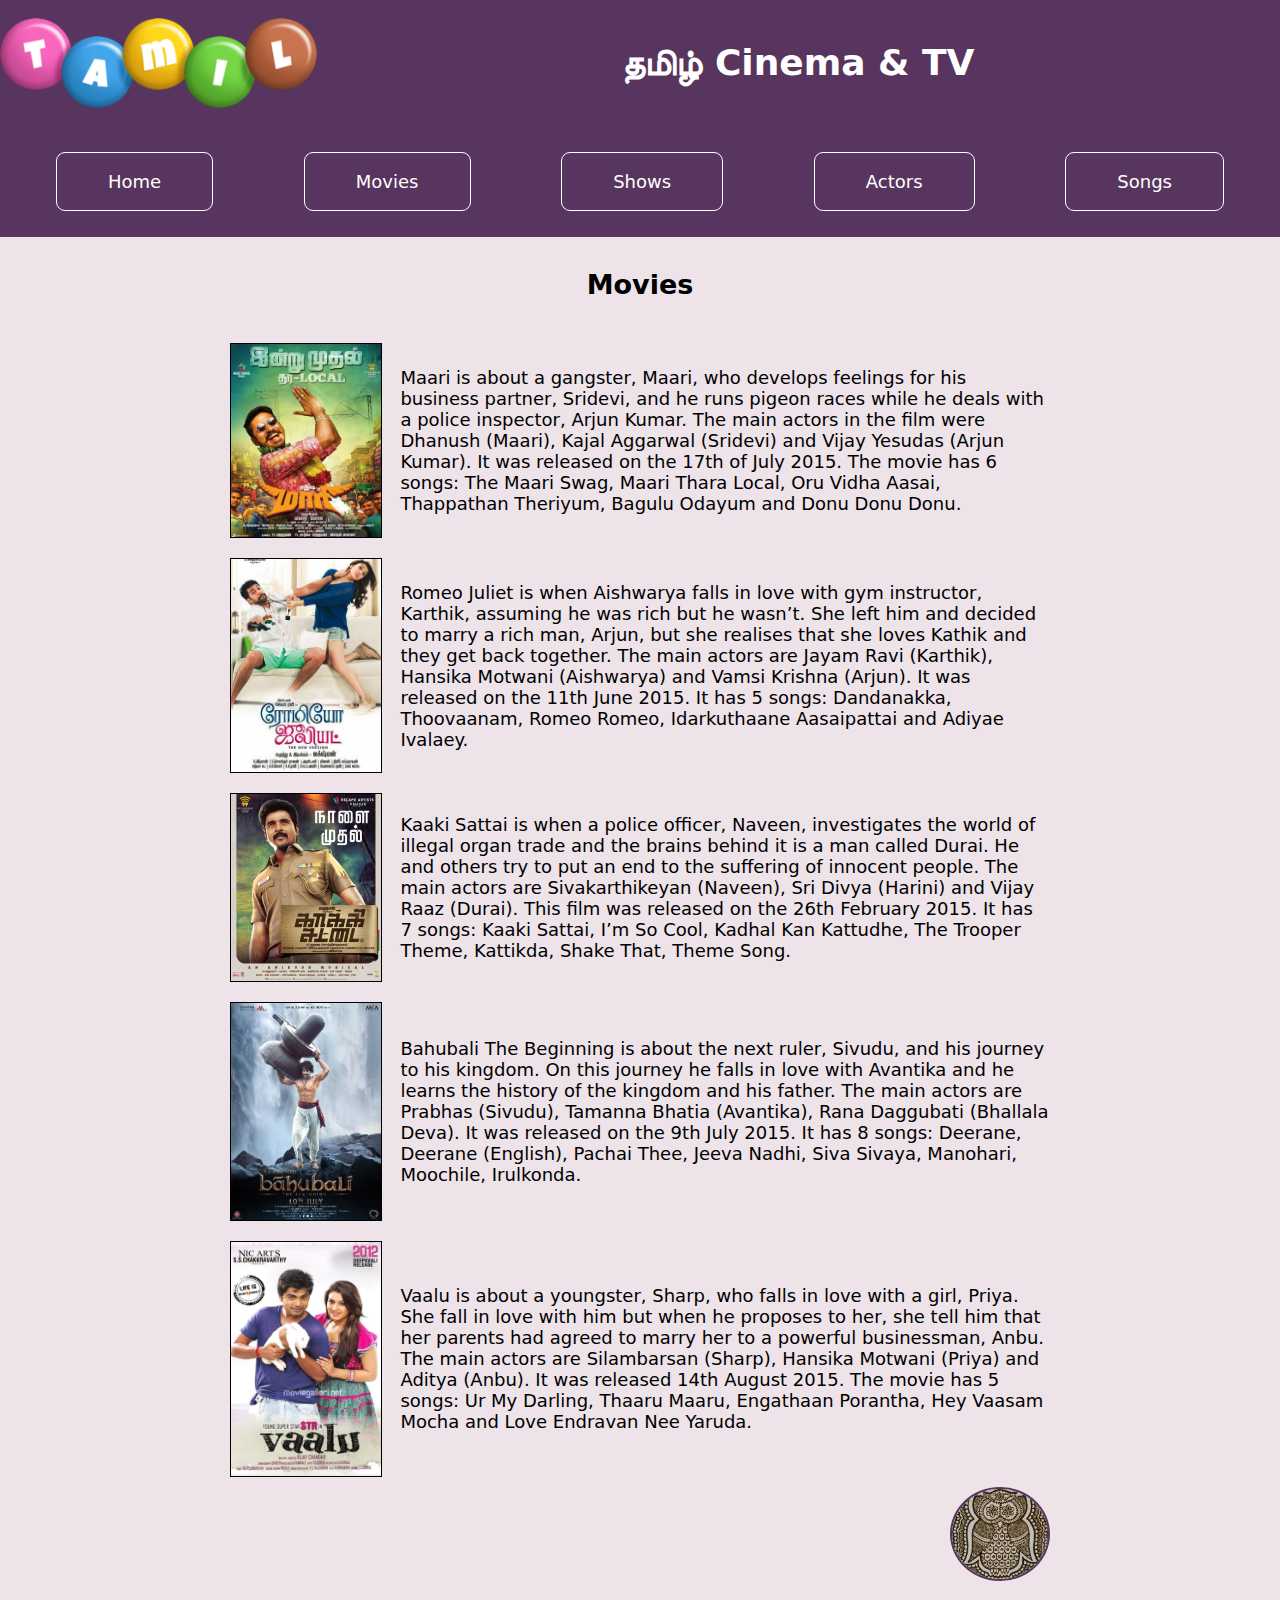
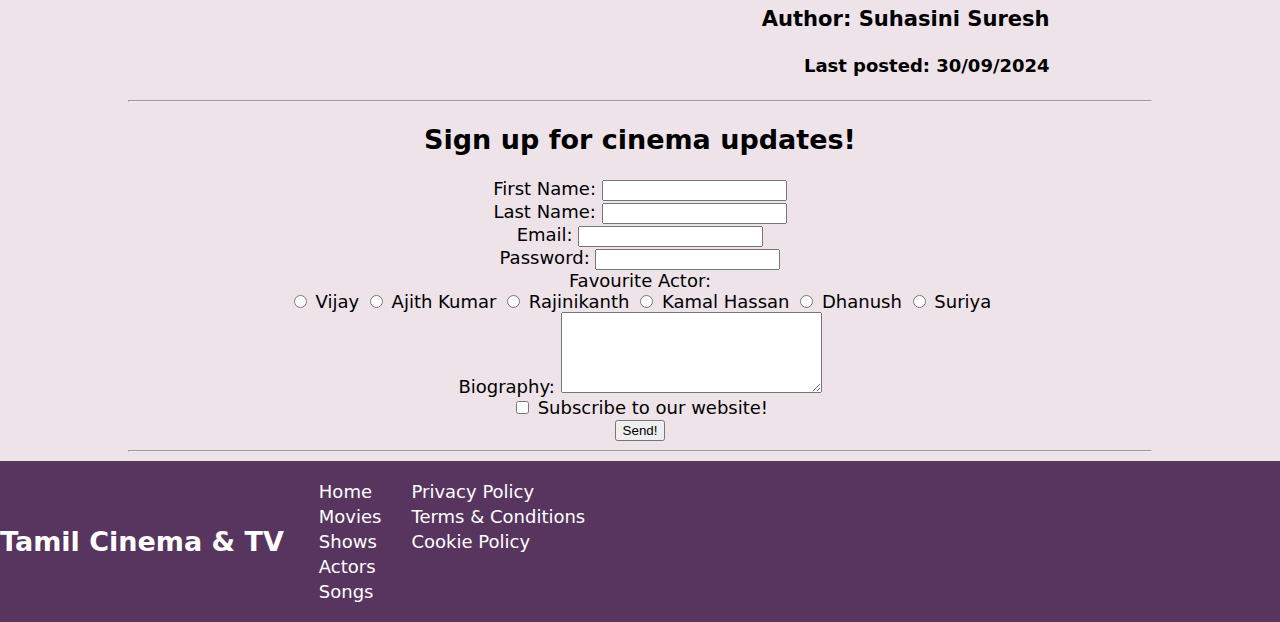
<file: index.html>
<!DOCTYPE html>
<html lang="en">

<head>
    <link rel="stylesheet" href="style.css">
    <meta charset="UTF-8">
    <meta name="viewport" content="width=device-width, initial-scale=1.0">
    <title>Movies</title>
</head>

<body>

    <header id="main-header">
        <div id="main-header-top">
            <img id="logo" src="image/Logo.png" alt="The letters of the word tamil are in separate colourful circles">
            <h1 id="heading">தமிழ் Cinema & TV</h1>
        </div>
        <nav> 
            <ul id="nav-ul">
                <li><a href="home.html" class="nav-button">Home</a></li>
                <li><a href="index.html" class="nav-button">Movies</a></li>
                <li><a href="shows.html" class="nav-button">Shows</a></li>
                <li><a href="actors.html" class="nav-button">Actors</a></li>
                <li><a href="songs.html" class="nav-button">Songs</a></li>
            </ul>
        </nav>
    </header>

    <main>
        <h2 id="subheading">Movies</h2>
        <div id="movies">
            <article class="movie">
                <img src="image/Maari.jpg" alt="Movie poster for the film Maari" class="movie-image">
                <p class="movie-description">Maari is about a gangster, Maari, who develops feelings for his business partner, Sridevi, and he runs pigeon races while he deals with a police inspector, Arjun Kumar. The main actors in the film were Dhanush (Maari), Kajal Aggarwal (Sridevi) and Vijay Yesudas (Arjun Kumar). It was released on the 17th of July 2015. The movie has 6 songs: The Maari Swag, Maari Thara Local, Oru Vidha Aasai, Thappathan Theriyum, Bagulu Odayum and Donu Donu Donu.</p>
            </article>
    
            <article class="movie">
                <img src="image/Romeo Juliet.jpg" alt="Movie poster for the film Romeo Juliet" class="movie-image">
                <p class="movie-description">Romeo Juliet is when Aishwarya falls in love with gym instructor, Karthik, assuming he was rich but he wasn’t. She left him and decided to marry a rich man, Arjun, but she realises that she loves Kathik and they get back together. The main actors are Jayam Ravi (Karthik), Hansika Motwani (Aishwarya) and Vamsi Krishna (Arjun). It was released on the 11th June 2015. It has 5 songs: Dandanakka, Thoovaanam, Romeo Romeo, Idarkuthaane Aasaipattai and Adiyae Ivalaey.</p>
            </article>
    
            <article class="movie">
                <img src="image/Kaaki Sattai.jpg" alt="Movie poster for the film Kaaki Sattai" class="movie-image">
                <p class="movie-description">Kaaki Sattai is when a police officer, Naveen, investigates the world of illegal organ trade and the brains behind it is a man called Durai. He and others try to put an end to the suffering of innocent people. The main actors are Sivakarthikeyan (Naveen), Sri Divya (Harini) and Vijay Raaz (Durai). This film was released on the 26th February 2015. It has 7 songs: Kaaki Sattai, I’m So Cool, Kadhal Kan Kattudhe, The Trooper Theme, Kattikda, Shake That, Theme Song.</p>
            </article>
    
            <article class="movie">
                <img src="image/bahubali.jpg" alt="Movie poster for the film Bahubali" class="movie-image">
                <p class="movie-description">Bahubali The Beginning is about the next ruler, Sivudu, and his journey to his kingdom. On this journey he falls in love with Avantika and he learns the history of the kingdom and his father. The main actors are Prabhas (Sivudu), Tamanna Bhatia (Avantika), Rana Daggubati (Bhallala Deva). It was released on the 9th July 2015. It has 8 songs: Deerane, Deerane (English), Pachai Thee, Jeeva Nadhi, Siva Sivaya, Manohari, Moochile, Irulkonda.</p>
            </article>
    
            <article class="movie">
                <img src="image/vaalu.jpg" alt="Movie poster for the film Vaalu" class="movie-image">
                <p class="movie-description">Vaalu is about a youngster, Sharp, who falls in love with a girl, Priya. She fall in love with him but when he proposes to her, she tell him that her parents had agreed to marry her to a powerful businessman, Anbu. The main actors are Silambarsan (Sharp), Hansika Motwani (Priya) and Aditya (Anbu). It was released 14th August 2015. The movie has 5 songs: Ur My Darling, Thaaru Maaru, Engathaan Porantha, Hey Vaasam Mocha and Love Endravan Nee Yaruda.</p>
            </article>
        </div>
        

        <footer>
             <img id="profile-pic" src="image/owl_design.jpg" alt="A profile picture of an owl design"> 
             <h3> Author: Suhasini Suresh </h3>
             <h4> Last posted: 30/09/2024 </h4>
        </footer>

         <hr>
         <h2 id="signup"> Sign up for cinema updates! </h2>
         <form action="" method="">
            <label for="first_name">First Name:</label>
            <input type="text" id="first_name" name="first_name" required>
            <br>

            <label for="last_name">Last Name:</label>
            <input type="text" id="last_name" name="last_name" required>
            <br>

            <label for="email">Email:</label>
            <input type="email" name="email" id="email">
            <br>

            <label for="password">Password:</label>
            <input type="password" name="password" id="password">
             <br>

            <label for="favourite_actor">Favourite Actor:</label>
            <br>
            <input type="radio" name="favourite_actor" id="vijay" value="vijay">
            <label for="vijay">Vijay</label>
            <input type="radio" name="favourite_actor" id="ajith" value="ajith">
            <label for="ajith">Ajith Kumar</label>
            <input type="radio" name="favourite_actor" id="rajini" value="rajini">
            <label for="rajini">Rajinikanth</label>
            <input type="radio" name="favourite_actor" id="kamal" value="kamal">
            <label for="kamal">Kamal Hassan</label>
            <input type="radio" name="favourite_actor" id="dhanush" value="dhanush">
            <label for="dhanush">Dhanush</label>
            <input type="radio" name="favourite_actor" id="suriya" value="suriya">
            <label for="suriya">Suriya</label>
            <br>

            <label for="bio">Biography:</label>
            <textarea name="bio" id="bio" cols="30" rows="5"></textarea>
            <br>

            <input type="checkbox" name="subscribe" id="subscribe">
            <label for="subscribe">Subscribe to our website!</label>
            <br>

            <input type="submit" value="Send!">
            <br>

         </form>
         <hr>

    </main>

    <footer>
       <h2>Tamil Cinema & TV</h2>
        <section>
             <nav>
                <ul id="footer-ul">
                    <div>
                        <li><a href="home.html">Home</a></li>
                        <li><a href="index.html">Movies</a></li>
                        <li><a href="shows.html">Shows</a></li>
                        <li><a href="actors.html">Actors</a></li>
                        <li><a href="songs.html">Songs</a></li>
                    </div>
                    <div>
                        <li><a href="">Privacy Policy</a></li>
                        <li><a href="">Terms & Conditions</a></li>
                        <li><a href="">Cookie Policy</a></li>
                    </div>
                </ul>
             </nav>
        </section>
    </footer>

</body>
</html>
</file>
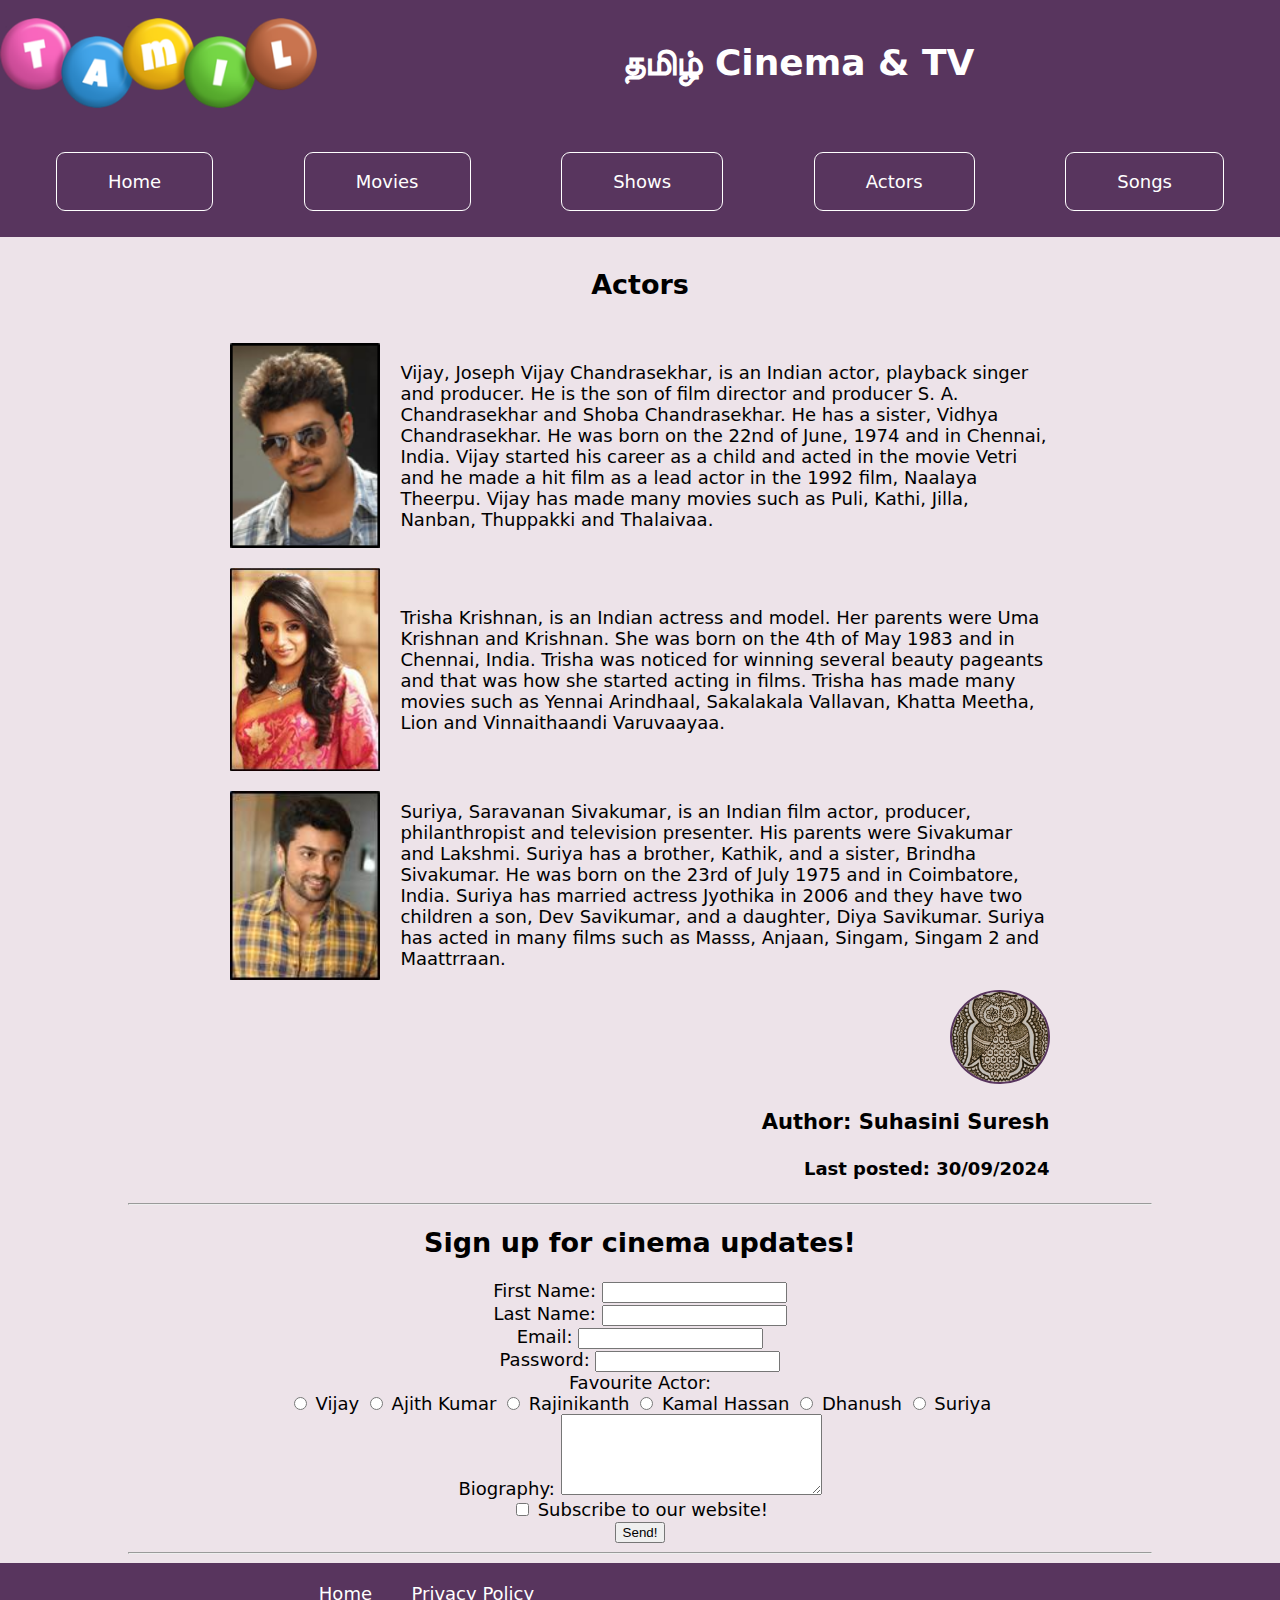
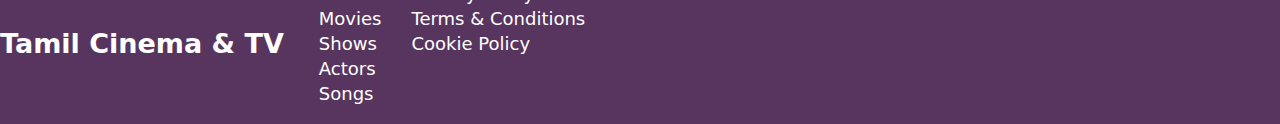
<file: actors.html>
<!DOCTYPE html>
<html lang="en">

<head>
    <link rel="stylesheet" href="style.css">
    <meta charset="UTF-8">
    <meta name="viewport" content="width=device-width, initial-scale=1.0">
    <title>Actors</title>
</head>

<body>
    
    <header id="main-header">
        <div id="main-header-top">
            <img id="logo" src="image/Logo.png" alt="The letters of the word tamil are in separate colourful circles">
            <h1 id="heading">தமிழ் Cinema & TV</h1>
        </div>
        <nav> 
            <ul id="nav-ul">
                <li><a href="home.html" class="nav-button">Home</a></li>
                <li><a href="index.html" class="nav-button">Movies</a></li>
                <li><a href="shows.html" class="nav-button">Shows</a></li>
                <li><a href="actors.html" class="nav-button">Actors</a></li>
                <li><a href="songs.html" class="nav-button">Songs</a></li>
            </ul>
        </nav>
    </header>

    <main>
        <h2 id="subheading">Actors</h2>

        <div id="actors">
            <article class="actor">
                <img src="image/vijay.png" alt="Image of the actor Vijay" class="actor-image">
                <p class="actor-description">Vijay, Joseph Vijay Chandrasekhar, is an Indian actor, playback singer and producer. He is the son of film director and producer S. A. Chandrasekhar and Shoba Chandrasekhar. He has a sister, Vidhya Chandrasekhar. He was born on the 22nd of June, 1974 and in Chennai, India. Vijay started his career as a child and acted in the movie Vetri and he made a hit film as a lead actor in the 1992 film, Naalaya Theerpu. Vijay has made many movies such as Puli, Kathi, Jilla, Nanban, Thuppakki and Thalaivaa.</p>
            </article>

            <article class="actor">
                <img src="image/Trisha.jpg" alt="Image of the actor Trisha" class="actor-image">
                <p class="actor-description">Trisha Krishnan, is an Indian actress and model. Her parents were Uma Krishnan and Krishnan. She was born on the 4th of May 1983 and in Chennai, India. Trisha was noticed for winning several beauty pageants and that was how she started acting in films. Trisha has made many movies such as Yennai Arindhaal, Sakalakala Vallavan, Khatta Meetha, Lion and Vinnaithaandi Varuvaayaa.</p>
            </article>
            
            <article class="actor">
                <img src="image/Surya.jpg" alt="Image of the actor Suriya" class="actor-image">
                <p class="actor-description">Suriya, Saravanan Sivakumar, is an Indian film actor, producer, philanthropist and television presenter. His parents were Sivakumar and Lakshmi. Suriya has a brother, Kathik, and a sister, Brindha Sivakumar. He was born on the 23rd of July 1975 and in Coimbatore, India. Suriya has married actress Jyothika in 2006 and they have two children a son, Dev Savikumar, and a daughter, Diya Savikumar. Suriya has acted in many films such as Masss, Anjaan, Singam, Singam 2 and Maattrraan.</p>
            </article>
        </div>

        <footer>
            <img id="profile-pic" src="image/owl_design.jpg" alt="A profile picture of an owl design"> 
            <h3> Author: Suhasini Suresh </h3>
            <h4> Last posted: 30/09/2024 </h4>
       </footer>

        <hr>
         <h2 id="signup"> Sign up for cinema updates! </h2>
         <form action="" method="">
            <label for="first_name">First Name:</label>
            <input type="text" id="first_name" name="first_name" required>
            <br>

            <label for="last_name">Last Name:</label>
            <input type="text" id="last_name" name="last_name" required>
            <br>

            <label for="email">Email:</label>
            <input type="email" name="email" id="email">
            <br>

            <label for="password">Password:</label>
            <input type="password" name="password" id="password">
             <br>

            <label for="favourite_actor">Favourite Actor:</label>
            <br>
            <input type="radio" name="favourite_actor" id="vijay" value="vijay">
            <label for="vijay">Vijay</label>
            <input type="radio" name="favourite_actor" id="ajith" value="ajith">
            <label for="ajith">Ajith Kumar</label>
            <input type="radio" name="favourite_actor" id="rajini" value="rajini">
            <label for="rajini">Rajinikanth</label>
            <input type="radio" name="favourite_actor" id="kamal" value="kamal">
            <label for="kamal">Kamal Hassan</label>
            <input type="radio" name="favourite_actor" id="dhanush" value="dhanush">
            <label for="dhanush">Dhanush</label>
            <input type="radio" name="favourite_actor" id="suriya" value="suriya">
            <label for="suriya">Suriya</label>
            <br>

            <label for="bio">Biography:</label>
            <textarea name="bio" id="bio" cols="30" rows="5"></textarea>
            <br>

            <input type="checkbox" name="subscribe" id="subscribe">
            <label for="subscribe">Subscribe to our website!</label>
            <br>

            <input type="submit" value="Send!">
            <br>

         </form>
         <hr>

    </main>

    <footer>
        <h2>Tamil Cinema & TV</h2>
         <section>
              <nav>
                 <ul id="footer-ul">
                     <div>
                         <li><a href="home.html">Home</a></li>
                         <li><a href="index.html">Movies</a></li>
                         <li><a href="shows.html">Shows</a></li>
                         <li><a href="actors.html">Actors</a></li>
                         <li><a href="songs.html">Songs</a></li>
                     </div>
                     <div>
                         <li><a href="">Privacy Policy</a></li>
                         <li><a href="">Terms & Conditions</a></li>
                         <li><a href="">Cookie Policy</a></li>
                     </div>
                 </ul>
              </nav>
         </section>
     </footer>

</body>

</html>
</file>
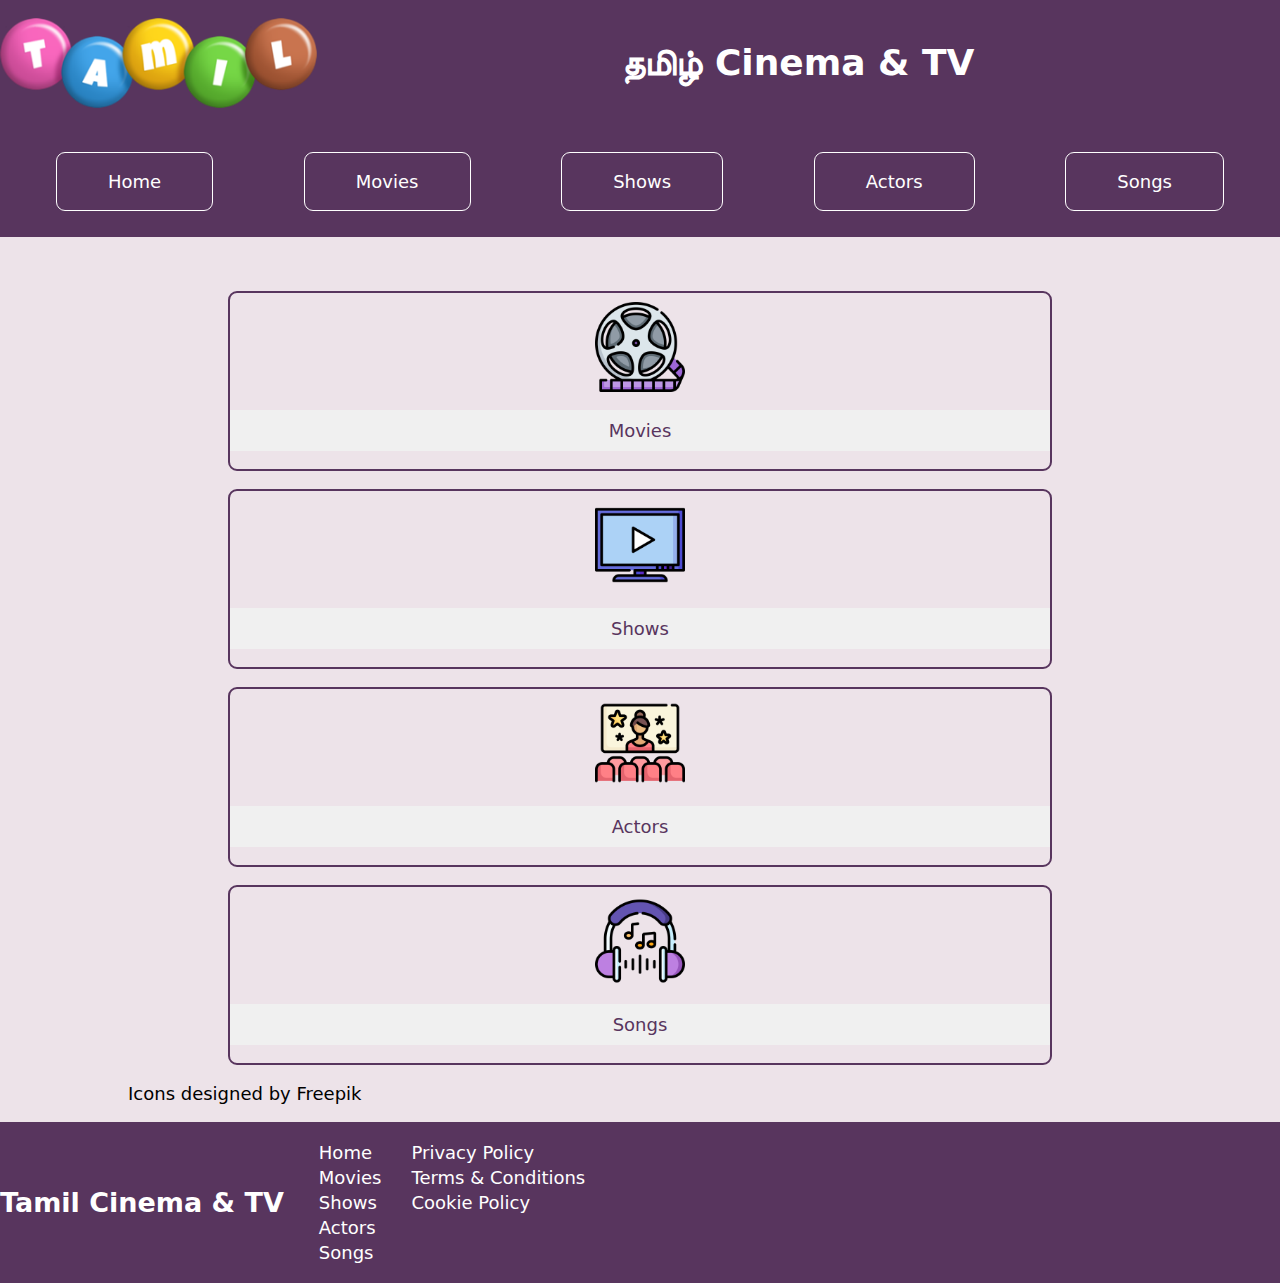
<file: home.html>
<!DOCTYPE html>
<html lang="en">

<head>
    <link rel="stylesheet" href="style.css">
    <meta charset="UTF-8">
    <meta name="viewport" content="width=device-width, initial-scale=1.0">
    <title>Homepage</title>
</head>

<body>

    <header id="main-header">
        <div id="main-header-top">
            <img id="logo" src="image/Logo.png" alt="The letters of the word tamil are in separate colourful circles">
            <h1 id="heading">தமிழ் Cinema & TV</h1>
        </div>
        <nav> 
            <ul id="nav-ul">
                <li><a href="home.html" class="nav-button">Home</a></li>
                <li><a href="index.html" class="nav-button">Movies</a></li>
                <li><a href="shows.html" class="nav-button">Shows</a></li>
                <li><a href="actors.html" class="nav-button">Actors</a></li>
                <li><a href="songs.html" class="nav-button">Songs</a></li>
            </ul>
        </nav>
    </header>

    <main>
        <div class="box-container"></div>
            <div class="box">
                <a href="index.html">
                    <img src="image/movies_icon.png" alt="Movie icon" class="box-image">
                    <p class="box-title">Movies</p>
                </a>
            </div>
            <div class="box">
                <a href="shows.html">
                    <img src="image/shows_icon.PNG" alt="Show icon" class="box-image">
                    <p class="box-title">Shows</p>
                </a>
            </div>
            <div class="box">
                <a href="actors.html">
                    <img src="image/actors_icon.png" alt="Actor icon" class="box-image">
                    <p class="box-title">Actors</p>
                </a>
            </div>
            <div class="box">
                <a href="songs.html">
                    <img src="image/songs_icon.png" alt="Song icon" class="box-image">
                    <p class="box-title">Songs</p>
                </a>
            </div>
        </div>
        <p id="acknowledgement">Icons designed by Freepik</p>
    </main>

    <footer>
        <h2>Tamil Cinema & TV</h2>
         <section>
              <nav>
                 <ul id="footer-ul">
                     <div>
                         <li><a href="home.html">Home</a></li>
                         <li><a href="index.html">Movies</a></li>
                         <li><a href="shows.html">Shows</a></li>
                         <li><a href="actors.html">Actors</a></li>
                         <li><a href="songs.html">Songs</a></li>
                     </div>
                     <div>
                         <li><a href="">Privacy Policy</a></li>
                         <li><a href="">Terms & Conditions</a></li>
                         <li><a href="">Cookie Policy</a></li>
                     </div>
                 </ul>
              </nav>
         </section>
     </footer>
 

</body>
</html>
</file>
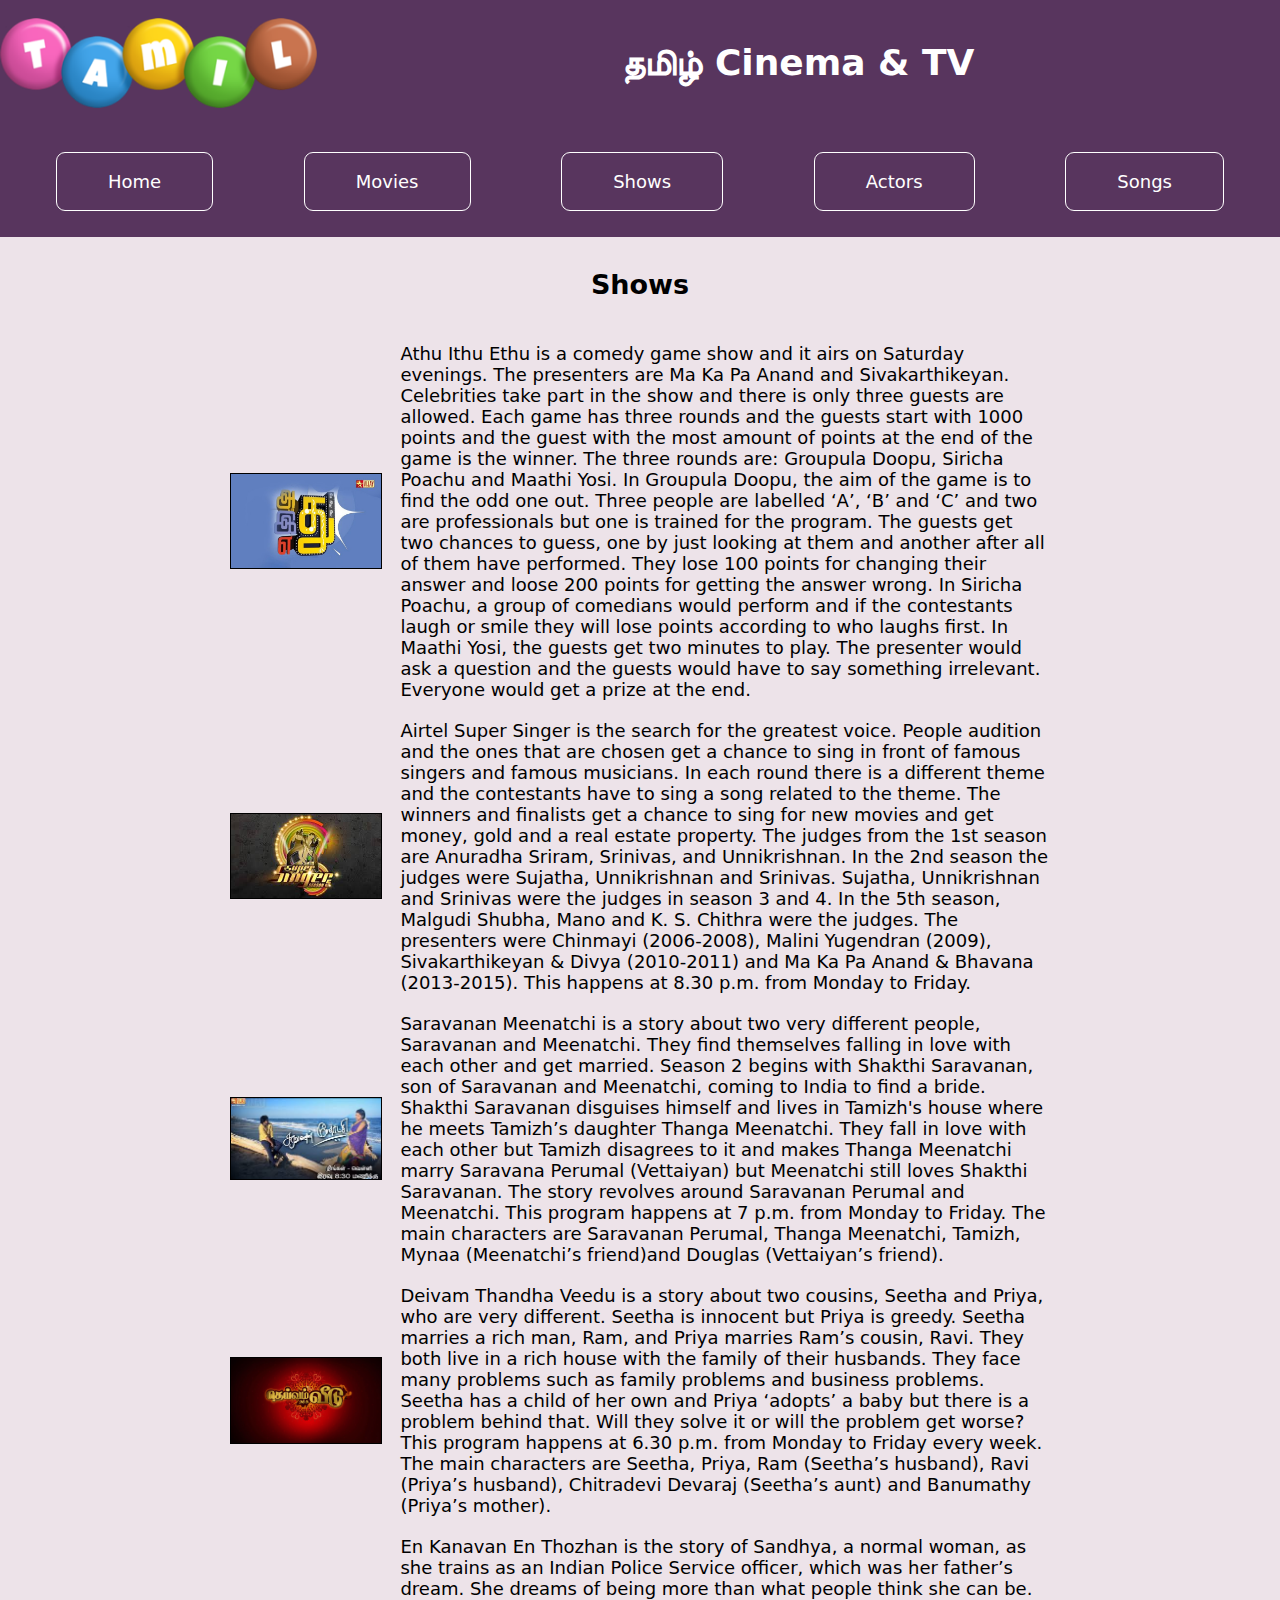
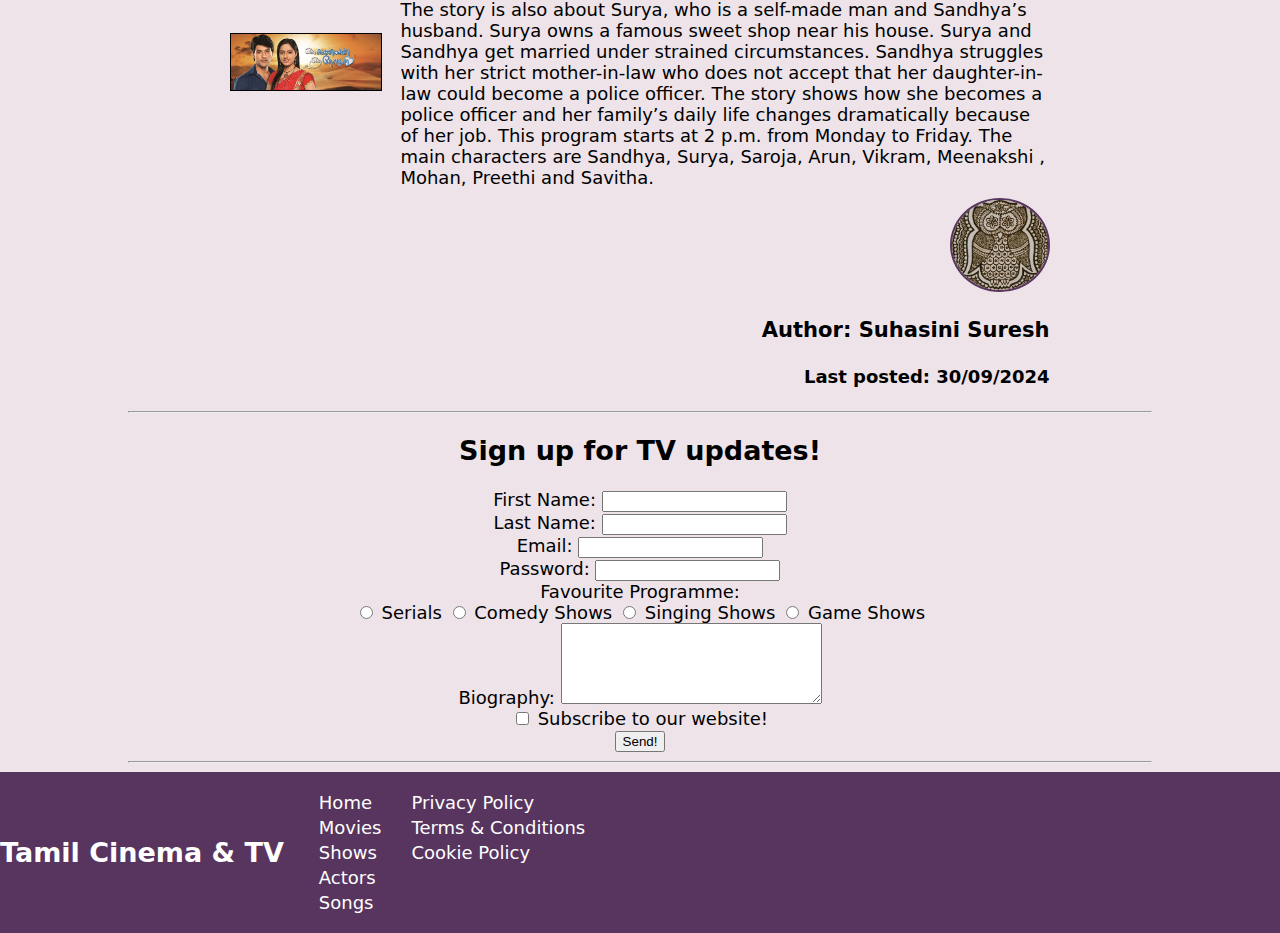
<file: shows.html>
<!DOCTYPE html>
<html lang="en">

<head>
    <link rel="stylesheet" href="style.css">
    <meta charset="UTF-8">
    <meta name="viewport" content="width=device-width, initial-scale=1.0">
    <title>Shows</title>
</head>

<body>

    <header id="main-header">
        <div id="main-header-top">
            <img id="logo" src="image/Logo.png" alt="The letters of the word tamil are in separate colourful circles">
            <h1 id="heading">தமிழ் Cinema & TV</h1>
        </div>
        <nav> 
            <ul id="nav-ul">
                <li><a href="home.html" class="nav-button">Home</a></li>
                <li><a href="index.html" class="nav-button">Movies</a></li>
                <li><a href="shows.html" class="nav-button">Shows</a></li>
                <li><a href="actors.html" class="nav-button">Actors</a></li>
                <li><a href="songs.html" class="nav-button">Songs</a></li>
            </ul>
        </nav>
    </header>

    <main>
        <h2 id="subheading">Shows</h2>
        <div id="shows">
            <article class="show">
                <img src="image/athu-ithu-ethu.jpg" alt="Poster for the show Athu Ithu Ethu" class="show-image">
                <p class="show-description">Athu Ithu Ethu is a comedy game show and it airs on Saturday evenings. The presenters are Ma Ka Pa Anand and Sivakarthikeyan. Celebrities take part in the show and there is only three guests are allowed. Each game has three rounds and the guests start with 1000 points and the guest with the most amount of points at the end of the game is the winner. The three rounds are: Groupula Doopu, Siricha Poachu and Maathi Yosi. In Groupula Doopu, the aim of the game is to find the odd one out. Three people are labelled ‘A’, ‘B’ and ‘C’ and two are professionals but one is trained for the program. The guests get two chances to guess, one by just looking at them and another after all of them have performed. They lose 100 points for changing their answer and loose 200 points for getting the answer wrong. In Siricha Poachu, a group of comedians would perform and if the contestants laugh or smile they will lose points according to who laughs first. In Maathi Yosi, the guests get two minutes to play. The presenter would ask a question and the guests would have to say something irrelevant. Everyone would get a prize at the end.</p>
            </article>

            <article class="show">
                <img src="image/super singer.jpeg" alt="Poster for the show Super Singer Season 5" class="show-image">
                <p class="show-description">Airtel Super Singer is the search for the greatest voice. People audition and the ones that are chosen get a chance to sing in front of famous singers and famous musicians. In each round there is a different theme and the contestants have to sing a song related to the theme. The winners and finalists get a chance to sing for new movies and get money, gold and a real estate property. The judges from the 1st season are Anuradha Sriram, Srinivas, and Unnikrishnan. In the 2nd season the judges were Sujatha, Unnikrishnan and Srinivas. Sujatha, Unnikrishnan and Srinivas were the judges in season 3 and 4. In the 5th season, Malgudi Shubha, Mano and K. S. Chithra were the judges. The presenters were Chinmayi (2006-2008), Malini Yugendran (2009), Sivakarthikeyan & Divya (2010-2011) and Ma Ka Pa Anand & Bhavana (2013-2015). This happens at 8.30 p.m. from Monday to Friday.</p>
            </article>
            
            <article class="show">
                <img src="image/Saravana_Meenachi.jpeg" alt="Poster for the serial Saravanan Meenatchi" class="show-image">
                <p class="show-description">Saravanan Meenatchi is a story about two very different people, Saravanan and Meenatchi. They find themselves falling in love with each other and get married. Season 2 begins with Shakthi Saravanan, son of Saravanan and Meenatchi, coming to India to find a bride. Shakthi Saravanan disguises himself and lives in Tamizh's house where he meets Tamizh’s daughter Thanga Meenatchi. They fall in love with each other but Tamizh disagrees to it and makes Thanga Meenatchi marry Saravana Perumal (Vettaiyan) but Meenatchi still loves Shakthi Saravanan. The story revolves around Saravanan Perumal and Meenatchi. This program happens at 7 p.m. from Monday to Friday. The main characters are Saravanan Perumal, Thanga Meenatchi, Tamizh, Mynaa (Meenatchi’s friend)and Douglas (Vettaiyan’s friend).</p>
            </article>
    
            <article class="show">
                <img src="image/devium thanda veedu2.jpg" alt="Poster for the serial Deivam Thandha Veedu" class="show-image">
                <p class="show-description">Deivam Thandha Veedu is a story about two cousins, Seetha and Priya, who are very different. Seetha is innocent but Priya is greedy. Seetha marries a rich man, Ram, and Priya marries Ram’s cousin, Ravi. They both live in a rich house with the family of their husbands. They face many problems such as family problems and business problems. Seetha has a child of her own and Priya ‘adopts’ a baby but there is a problem behind that. Will they solve it or will the problem get worse? This program happens at 6.30 p.m. from Monday to Friday every week. The main characters are Seetha, Priya, Ram (Seetha’s husband), Ravi (Priya’s husband), Chitradevi Devaraj (Seetha’s aunt) and Banumathy (Priya’s mother).</p>
            </article>
    
            <article class="show">
                <img src="image/en kanavan en thozen 2.jpg" alt="Poster for the serial En Kanavan En Thozhan" class="show-image">
                <p class="show-description">En Kanavan En Thozhan is the story of Sandhya, a normal woman, as she trains as an Indian Police Service officer, which was her father’s dream. She dreams of being more than what people think she can be. The story is also about Surya, who is a self-made man and Sandhya’s husband. Surya owns a famous sweet shop near his house. Surya and Sandhya get married under strained circumstances. Sandhya struggles with her strict mother-in-law who does not accept that her daughter-in-law could become a police officer. The story shows how she becomes a police officer and her family’s daily life changes dramatically because of her job. This program starts at 2 p.m. from Monday to Friday. The main characters are Sandhya, Surya, Saroja, Arun, Vikram, Meenakshi , Mohan, Preethi and Savitha.</p>
            </article>
        </div>
        

        <footer>
             <img id="profile-pic" src="image/owl_design.jpg" alt="A profile picture of an owl design"> 
             <h3> Author: Suhasini Suresh </h3>
             <h4> Last posted: 30/09/2024 </h4>
        </footer>

         <hr>
         <h2 id="signup"> Sign up for TV updates! </h2>
         <form action="" method="">
            <label for="first_name">First Name:</label>
            <input type="text" id="first_name" name="first_name" required>
            <br>

            <label for="last_name">Last Name:</label>
            <input type="text" id="last_name" name="last_name" required>
            <br>

            <label for="email">Email:</label>
            <input type="email" name="email" id="email">
            <br>

            <label for="password">Password:</label>
            <input type="password" name="password" id="password">
             <br>

            <label for="favourite_programme">Favourite Programme:</label>
            <br>
            <input type="radio" name="favourite_programme" id="serial" value="serial">
            <label for="serial">Serials</label>
            <input type="radio" name="favourite_programme" id="comedy" value="comedy">
            <label for="comedy">Comedy Shows</label>
            <input type="radio" name="favourite_programme" id="singing" value="singing">
            <label for="singing">Singing Shows</label>
            <input type="radio" name="favourite_programme" id="game" value="game">
            <label for="game">Game Shows</label>
            <br>

            <label for="bio">Biography:</label>
            <textarea name="bio" id="bio" cols="30" rows="5"></textarea>
            <br>

            <input type="checkbox" name="subscribe" id="subscribe">
            <label for="subscribe">Subscribe to our website!</label>
            <br>

            <input type="submit" value="Send!">
            <br>

         </form>
         <hr>

    </main>

    <footer>
       <h2>Tamil Cinema & TV</h2>
        <section>
             <nav>
                <ul id="footer-ul">
                    <div>
                        <li><a href="home.html">Home</a></li>
                        <li><a href="index.html">Movies</a></li>
                        <li><a href="shows.html">Shows</a></li>
                        <li><a href="actors.html">Actors</a></li>
                        <li><a href="songs.html">Songs</a></li>
                    </div>
                    <div>
                        <li><a href="">Privacy Policy</a></li>
                        <li><a href="">Terms & Conditions</a></li>
                        <li><a href="">Cookie Policy</a></li>
                    </div>
                </ul>
             </nav>
        </section>
    </footer>

</body>
</html>
</file>
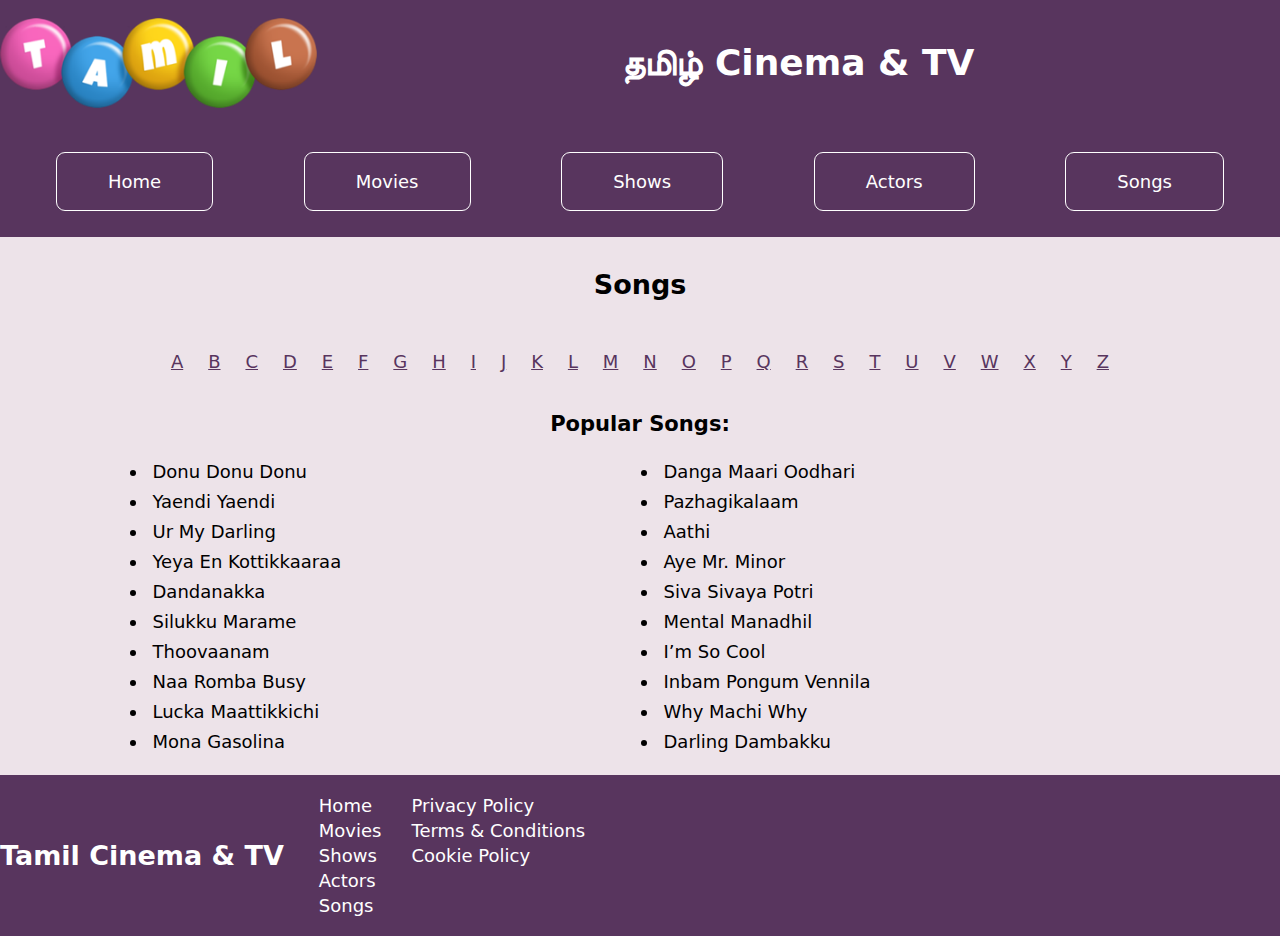
<file: songs.html>
<!DOCTYPE html>
<html lang="en">
    <head>
        <link rel="stylesheet" href="style.css">
        <meta charset="UTF-8">
        <meta name="viewport" content="width=device-width, initial-scale=1.0">
        <title>Songs</title>
    </head>
    
    <body>
    
        <header id="main-header">
            <div id="main-header-top">
                <img id="logo" src="image/Logo.png" alt="The letters of the word tamil are in separate colourful circles">
                <h1 id="heading">தமிழ் Cinema & TV</h1>
            </div>
            <nav> 
                <ul id="nav-ul">
                    <li><a href="home.html" class="nav-button">Home</a></li>
                    <li><a href="index.html" class="nav-button">Movies</a></li>
                    <li><a href="shows.html" class="nav-button">Shows</a></li>
                    <li><a href="actors.html" class="nav-button">Actors</a></li>
                    <li><a href="songs.html" class="nav-button">Songs</a></li>
                </ul>
            </nav>
        </header>

        <main>
            <h2 id="subheading">Songs</h2>
            <div id="alphabet">
                <a href="">A</a>
                <a href="">B</a>
                <a href="">C</a>
                <a href="">D</a>
                <a href="">E</a>
                <a href="">F</a>
                <a href="">G</a>
                <a href="">H</a>
                <a href="">I</a>
                <a href="">J</a>
                <a href="">K</a>
                <a href="">L</a>
                <a href="">M</a>
                <a href="">N</a>
                <a href="">O</a>
                <a href="">P</a>
                <a href="">Q</a>
                <a href="">R</a>
                <a href="">S</a>
                <a href="">T</a>
                <a href="">U</a>
                <a href="">V</a>
                <a href="">W</a>
                <a href="">X</a>
                <a href="">Y</a>
                <a href="">Z</a>
            </div>

            <h3 id="popular-songs">Popular Songs:</h3>
            <ul id="song-list">
                <li>Donu Donu Donu</li>
                <li>Yaendi Yaendi</li>
                <li>Ur My Darling</li>
                <li>Yeya En Kottikkaaraa</li>
                <li>Dandanakka</li>
                <li>Silukku Marame</li>
                <li>Thoovaanam</li>
                <li>Naa Romba Busy</li>
                <li>Lucka Maattikkichi</li>
                <li>Mona Gasolina</li>
                <li>Danga Maari Oodhari</li>
                <li>Pazhagikalaam</li>
                <li>Aathi</li>
                <li>Aye Mr. Minor</li>
                <li>Siva Sivaya Potri</li>
                <li>Mental Manadhil</li>
                <li>I’m So Cool</li>
                <li>Inbam Pongum Vennila</li>
                <li>Why Machi Why</li>
                <li>Darling Dambakku</li>
            </ul>

        </main>

        <footer>
            <h2>Tamil Cinema & TV</h2>
             <section>
                  <nav>
                     <ul id="footer-ul">
                         <div>
                             <li><a href="home.html">Home</a></li>
                             <li><a href="index.html">Movies</a></li>
                             <li><a href="shows.html">Shows</a></li>
                             <li><a href="actors.html">Actors</a></li>
                             <li><a href="songs.html">Songs</a></li>
                         </div>
                         <div>
                             <li><a href="">Privacy Policy</a></li>
                             <li><a href="">Terms & Conditions</a></li>
                             <li><a href="">Cookie Policy</a></li>
                         </div>
                     </ul>
                  </nav>
             </section>
         </footer>
    
    </body>
</html>
</file>
<file: style.css>
body {
    background-color: #EDE3E9;
    font-family: system-ui, -apple-system, BlinkMacSystemFont, Roboto, Helvetica, sans-serif;
    margin: 0px;
    font-size: 2vh;
}
body > header {
    background-color: #58355E;
}
body > footer {
    background-color: #58355E;
}
#subheading {
    text-align: center;
    padding: 10px;
}
body > main article {
    width: 80%;
    margin: auto;
}


#signup {
    text-align: center;
}
main > form {
    text-align: center;
}


#main-header-top {
    display: flex;
    height: 14vh;
    color: white;
    align-items: center;
    justify-content: space-between;
}
#heading {
    margin: 0;
    flex-grow: 1;
    text-align: center;
}
#logo {
    height: 10vh;
}


#nav-ul {
    display: flex;
    flex-wrap: wrap;
    /* wrap nav buttons onto new line if screen size too small */
    list-style: none;
    text-decoration: none;
    justify-content: space-evenly;
    padding-bottom: 2vh; 
    padding-inline-start: 0;
}
#nav-ul > li {
    padding: 2vh 2vw;
    margin: 1vh;
}
.nav-button {
    text-decoration: none;
    color: white;
    /* padding: 12px 30px; */
    padding: 2vh 4vw;
    border: 1px solid white; 
    border-radius: 1vh;
}


#profile-pic {
    border-radius: 100%;
    border: 2px solid #58355E;
    height: 10vh;
}

main > footer {
    width: 80%;
    margin: auto;
    text-align: end;
}

body > footer {
    display: flex;
    color: white;
    align-items: center;
}
#footer-ul {
    display: flex;
    list-style: none;
    padding: 0px 20px;

}
#footer-ul > div > li {
    padding: 2px 15px;
}
#footer-ul > div > li > a {
    color: white;
    text-decoration: none;
}



/* MOVIES PAGE */

#movies {
    display: grid;
    grid-template-columns: 150px 1fr; /* 150px for image, rest for text */
    gap: 20px; /* Space between items */
    padding: 10px;
    align-items: center;
    width: 80%;
    margin: auto;
}

.movie {
    display: contents; /* Makes children fill the grid cells */
}

.movie-image {
    width: 100%; /* Make image fill the column */
    height: auto; 
    border: 1px solid black;
}

.movie-description {
    margin: 0; 
    text-align: left;
}


/* Media query for smaller screens */
@media (max-width: 768px) {
    #movies {
        grid-template-columns: 1fr; /* Stacks items in one column */
        grid-template-rows: auto auto; /* Image first, then description */
        text-align: center;
    }

    .movie-image {
        max-width: 100%; /* Make sure the image doesn't exceed the container's width */
        margin-bottom: 10px; 
    }

    .movie-description {
        text-align: center; 
    }
}



/* SHOWS PAGE */

#shows {
    display: grid;
    grid-template-columns: 150px 1fr; /* 150px for image, rest for text */
    gap: 20px; /* Space between items */
    padding: 10px;
    align-items: center;
    width: 80%;
    margin: auto;
}

.show {
    display: contents; /* Makes children fill the grid cells */
}

.show-image {
    width: 100%; /* Make image fill the column */
    height: auto; 
    border: 1px solid black;
}

.show-description {
    margin: 0; 
    text-align: left;
}

/* Media query for smaller screens */
@media (max-width: 768px) {
    #shows {
        grid-template-columns: 1fr; /* Stacks items in one column */
        grid-template-rows: auto auto; /* Image first, then description */
        text-align: center;
    }

    .show-image {
        max-width: 100%; /* Make sure the image doesn't exceed the container's width */
        margin-bottom: 10px;
    }

    .show-description {
        text-align: center;
    }
}


/* HOME PAGE */

.box-container {
    display: flex;
    justify-content: space-around;
    flex-wrap: wrap; /* Allow boxes to wrap on small screens */
    width: 60%;
    margin: auto;
    padding: 1vh;
}

.box {
    width: 80%;
    margin: 2vh auto;
    text-align: center;
    border: 2px solid #58355E;
    border-radius: 1vh;
    overflow: hidden; /* Clip overflow */
    transition: transform 0.3s; /* Smooth hover effect */
}

.box a {
    text-decoration: none;
    color: #58355E;
}

.box:hover {
    transform: scale(1.05); /* Scale effect on hover */
}

.box-image {
    display: block;
    margin: auto;
    width: 10vh;
    height: auto;
    padding: 1vh;
    padding-bottom: 0;
    box-sizing: content-box; /* Keep image size intact */
}

.box-title {
    padding: 10px;
    background-color: #f0f0f0; /* Background for title */
}



/* ACTORS PAGE */

#actors {
    display: grid;
    grid-template-columns: 150px 1fr; /* 150px for image, rest for text */
    gap: 20px; /* Space between items */
    padding: 10px;
    align-items: center;
    width: 80%;
    margin: auto;
}

.actor {
    display: contents; /* Makes children fill the grid cells */
}

.actor-image {
    width: 100%; /* Make image fill the column */
    height: auto; 
}

.actor-description {
    margin: 0; 
    text-align: left;
}


/* Media query for smaller screens */
@media (max-width: 768px) {
    #actors {
        grid-template-columns: 1fr; /* Stacks items in one column */
        grid-template-rows: auto auto; /* Image first, then description */
        text-align: center;
    }

    .actor-image {
        max-width: 100%; /* Make sure the image doesn't exceed the container's width */
        margin-bottom: 10px; 
    }

    .actor-description {
        text-align: center;
    }
}





/* SONGS PAGE */

main {
    width: 80%;
    margin: auto;
}

#alphabet {
    display: flex;
    justify-content: space-evenly;
    flex-wrap: wrap;
    padding: 2vh;
}

#alphabet > a {
    text-decoration: underline;
    color: #58355E;
}

#popular-songs {
    text-align: center;
}
#song-list {
    column-count: 2;
    list-style-type: disc;
    padding-inline-start: 20px;
}

#song-list > li {
    padding: 0.5vh;
}
</file>
